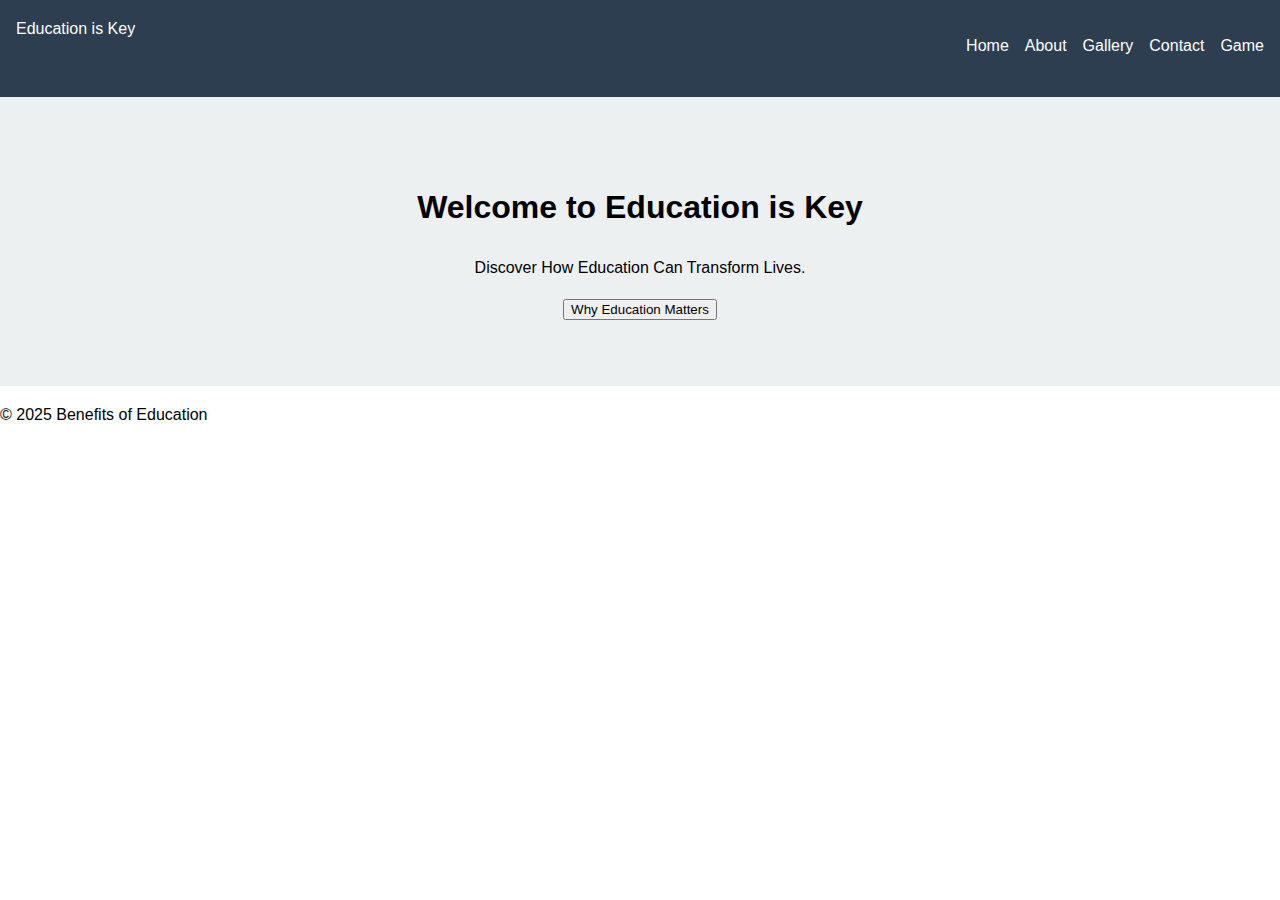
<file: index.html>
<!DOCTYPE html>
<html>
<head>
  <meta charset="UTF-8" />
  <meta name="viewport" content="width=device-width, initial-scale=1.0" />
  <title>Benefits of Education</title>
  <link rel="stylesheet" href="styles.css" />
</head>
<body>
  <header>
    <nav class="navbar">
      <div class="logo">Education is Key</div>
      <ul class="nav-links">
        <li><a href="index.html">Home</a></li>
        <li><a href="about.html">About</a></li>
        <li><a href="gallery.html">Gallery</a></li>
        <li><a href="form.html">Contact</a></li>
        <li><a href="game.html">Game</a></li>
      </ul>
    </nav>
  </header>

  <main>
    <div class="hero">
      <h1>Welcome to Education is Key</h1>
	  
      <p>Discover How Education Can Transform Lives.</p>
	  
      <button id="revealBtn">Why Education Matters</button>
	  
      <p id="extraInfo" class="hidden">Education Empowers Individuals, Strengthens Communities, And Builds Better Futures.</p>
    </section>
  </main>

  <footer>
    <p>&copy; 2025 Benefits of Education</p>
  </footer>

  <script src="main.js"></script>
</body>
</html>
</file>
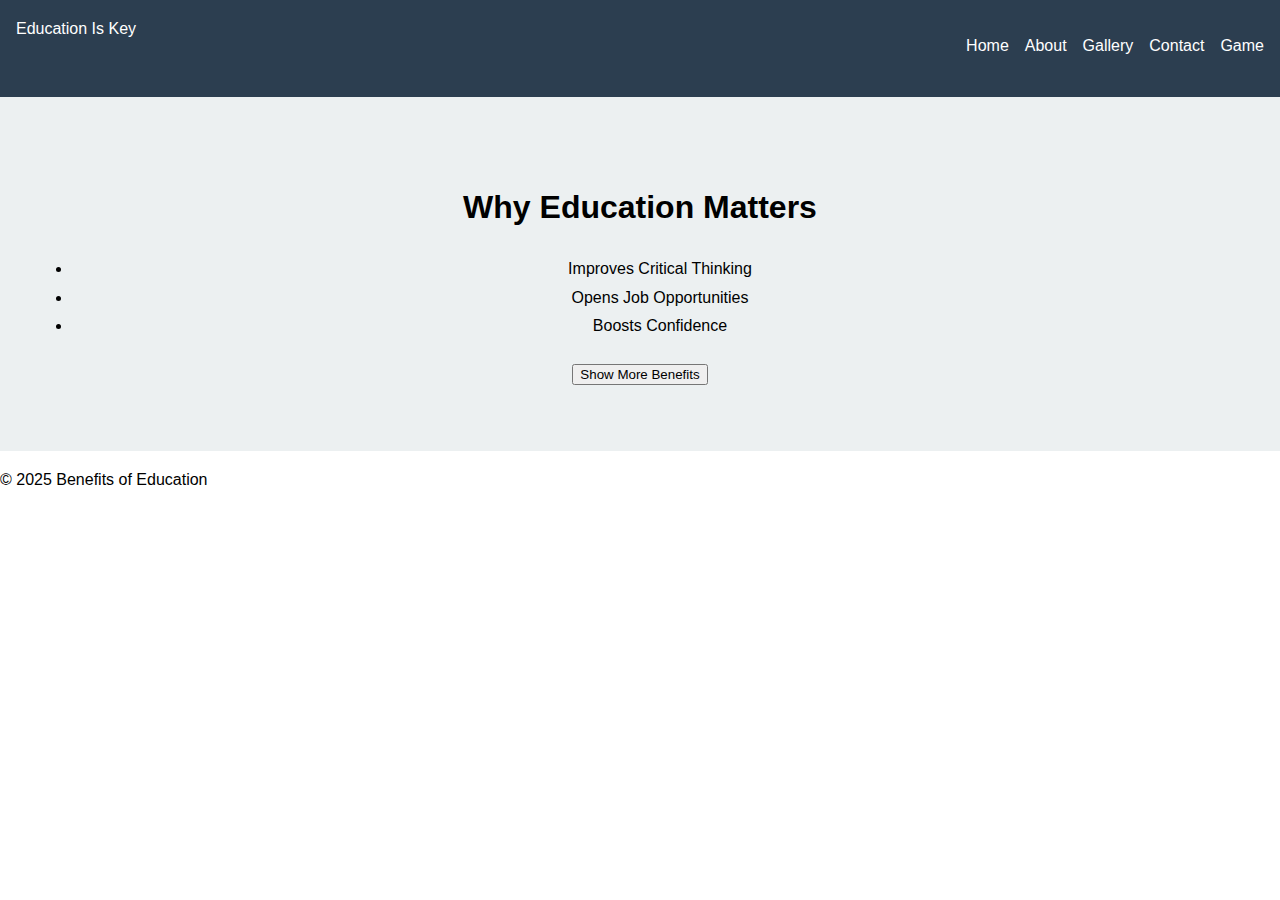
<file: about.html>
<!DOCTYPE html>
<html>
<head>
  <meta charset="UTF-8" />
  <meta name="viewport" content="width=device-width, initial-scale=1.0"/>
  <title>About - Benefits of Education</title>
  <link rel="stylesheet" href="styles.css" />
</head>
<body>

  <header>
    <nav class="navbar">
      <div class="logo">Education Is Key</div>
      <ul class="nav-links">
        <li><a href="index.html">Home</a></li>
        <li><a href="about.html">About</a></li>
        <li><a href="gallery.html">Gallery</a></li>
        <li><a href="form.html">Contact</a></li>
        <li><a href="game.html">Game</a></li>
      </ul>
    </nav>
  </header>

  <main>
    <section class="hero">
      <h1>Why Education Matters</h1>
      <ul>
        <li>Improves Critical Thinking</li>
        <li>Opens Job Opportunities</li>
        <li>Boosts Confidence</li>
      </ul>

      <button id="showMoreBtn">Show More Benefits</button>

      <div id="moreBenefits" style="display: none;">
        <ul>
          <li>Promotes Equality</li>
          <li>Reduces Poverty</li>
          <li>Encourages Innovation</li>
        </ul>
      </div>
    </section>
  </main>

  <footer>
    <p>&copy; 2025 Benefits of Education</p>
  </footer>

  <script src="about.js"></script>
</body>
</html>
</file>
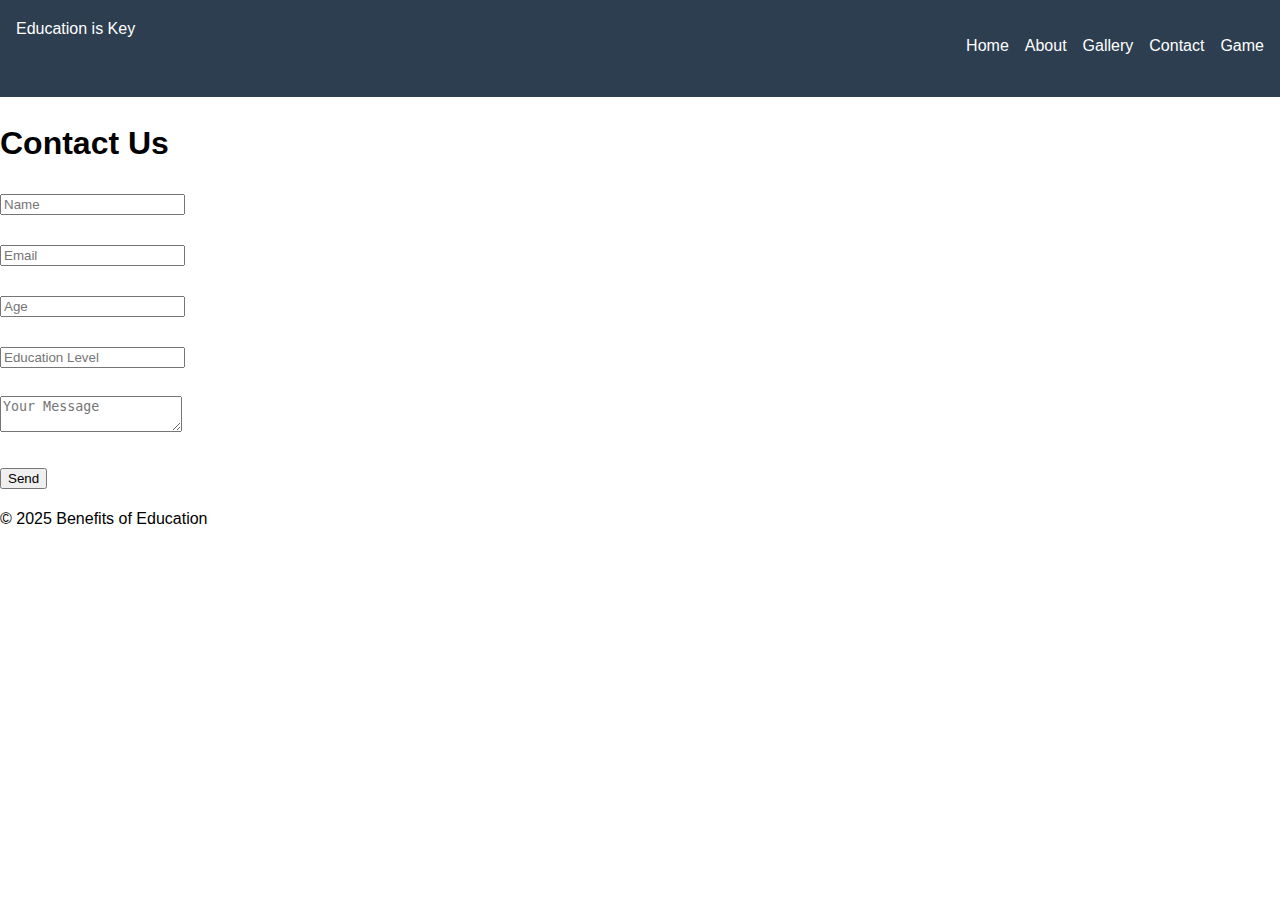
<file: form.html>
<!DOCTYPE html>
<html>
<head>
  <meta charset="UTF-8" />
  <title>Contact Us</title>
  <link rel="stylesheet" href="styles.css" />
</head>
<body>

  <header>
    <nav class="navbar">
      <div class="logo">Education is Key</div>
      <ul class="nav-links">
        <li><a href="index.html">Home</a></li>
        <li><a href="about.html">About</a></li>
        <li><a href="gallery.html">Gallery</a></li>
        <li><a href="form.html">Contact</a></li>
        <li><a href="game.html">Game</a></li>
      </ul>
    </nav>
  </header>

  <main>
    <h1>Contact Us</h1>

     <form id="contactForm">
    <input id="name" placeholder="Name"><br><br>
    <input id="email" placeholder="Email"><br><br>
    <input id="age" placeholder="Age"><br><br>
    <input id="education" placeholder="Education Level"><br><br>
    <textarea id="message" placeholder="Your Message"></textarea><br><br>
    <button type="submit">Send</button>
    <p id="feedback" style="color: red;"></p>
  </form>
  </main>

  <footer>
    <p>&copy; 2025 Benefits of Education</p>
  </footer>

  <script src="form.js"></script>
</body>
</html>
</file>
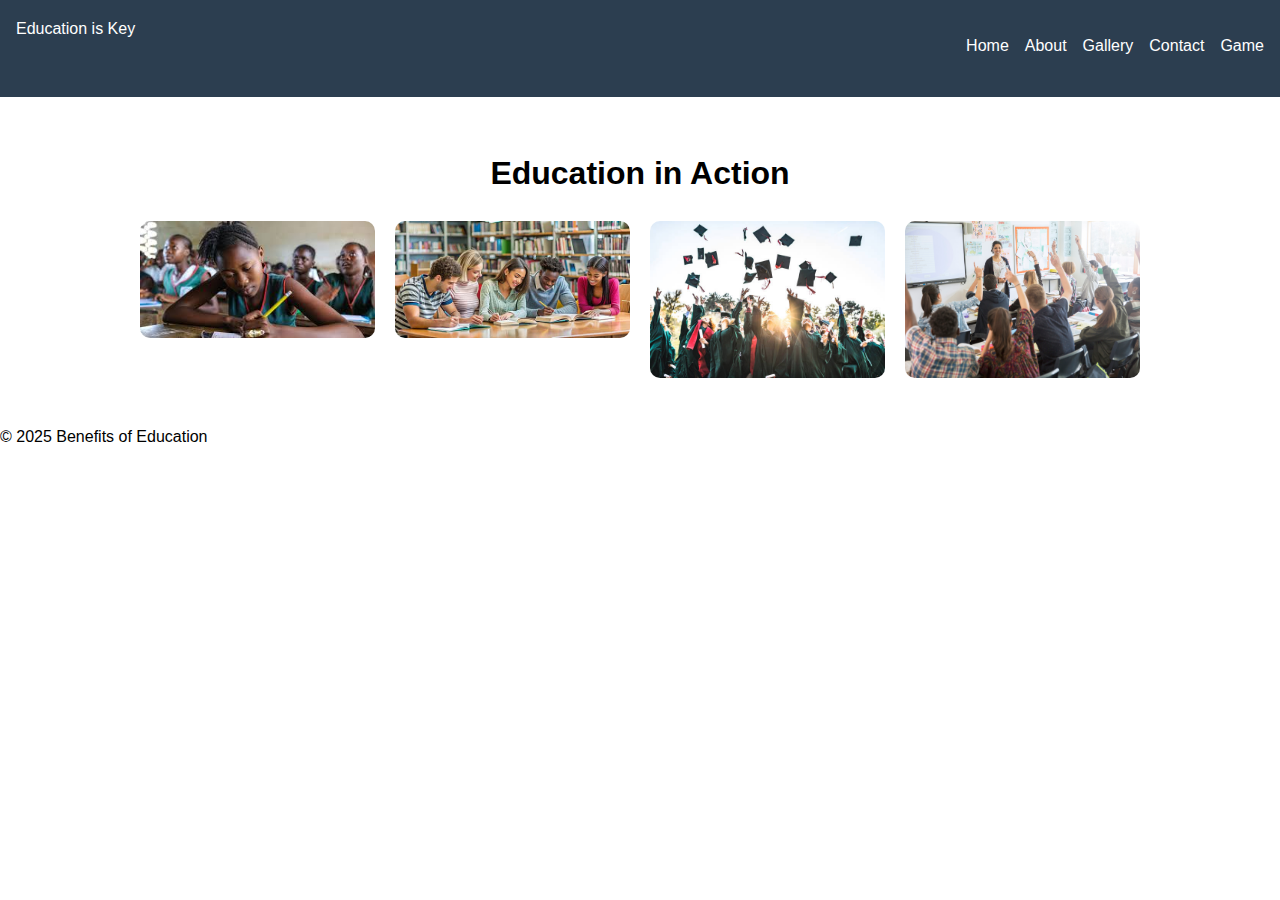
<file: gallery.html>
<!DOCTYPE html>
<html>
<head>
  <meta charset="UTF-8" />
  <meta name="viewport" content="width=device-width, initial-scale=1.0"/>
  <title>Gallery - Benefits of Education</title>
  <link rel="stylesheet" href="styles.css" />
</head>
<body>

  <header>
    <nav class="navbar">
      <div class="logo">Education is Key</div>
      <ul class="nav-links">
        <li><a href="index.html">Home</a></li>
        <li><a href="about.html">About</a></li>
        <li><a href="gallery.html">Gallery</a></li>
        <li><a href="form.html">Contact</a></li>
        <li><a href="game.html">Game</a></li>
      </ul>
    </nav>
  </header>

  <main>
    <section class="gallery">
      <h1>Education in Action</h1>
      <div class="gallery-grid">
        <img src="img1.jpg" alt="Students learning" onclick="enlarge(this)" />
        <img src="img2.jpg" alt="Books and study" onclick="enlarge(this)" />
        <img src="img3.jpg" alt="Graduation ceremony" onclick="enlarge(this)" />
        <img src="img4.jpg" alt="Teacher and students" onclick="enlarge(this)" />
      </div>
    </section>
  </main>

  <footer>
    <p>&copy; 2025 Benefits of Education</p>
  </footer>

  <script src="gallery.js"></script>
</body>
</html>
</file>
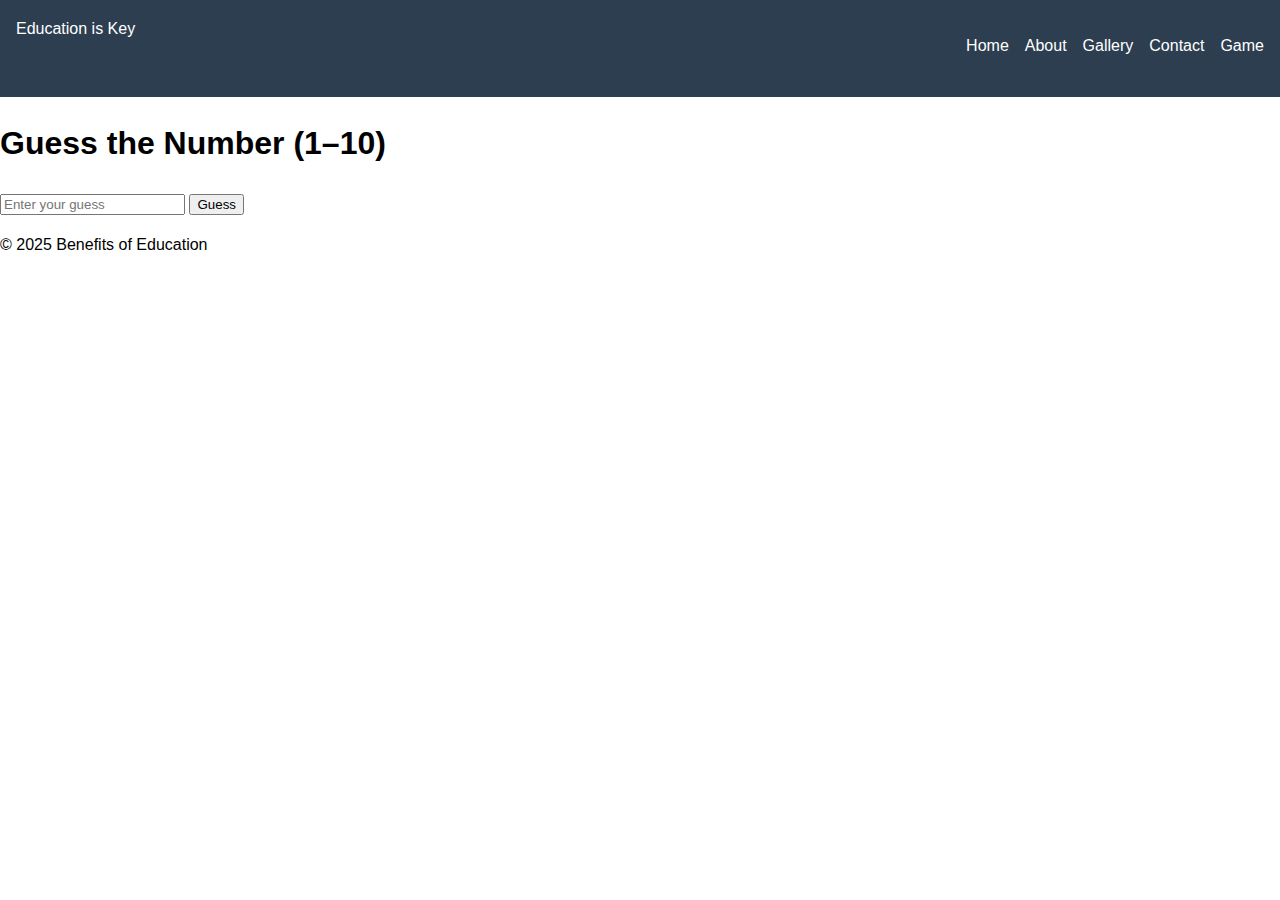
<file: game.html>
<!DOCTYPE html>
<html>
<head>
  <meta charset="UTF-8" />
  <title>Game</title>
  <link rel="stylesheet" href="styles.css" />
</head>
<body>



  <header>
    <nav class="navbar">
      <div class="logo">Education is Key</div>
      <ul class="nav-links">
        <li><a href="index.html">Home</a></li>
        <li><a href="about.html">About</a></li>
        <li><a href="gallery.html">Gallery</a></li>
        <li><a href="form.html">Contact</a></li>
        <li><a href="game.html">Game</a></li>
      </ul>
    </nav>
  </header>

  <h1>Guess the Number (1–10)</h1>

  <input type="number" id="guess" placeholder="Enter your guess" />
  <button onclick="checkGuess()">Guess</button>
  <p id="result"></p>
  
  
   <footer>
    <p>&copy; 2025 Benefits of Education</p>
  </footer>
  

  <script src="game.js"></script>
</body>
</html>
</file>
<file: styles.css>
body {
  margin: 0;
  font-family: Arial, sans-serif;
  line-height: 1.6;
}

.navbar {
  background-color: #2c3e50;
  color: white;
  display: flex;
  justify-content: space-between;
  padding: 1rem;
  flex-wrap: wrap;
}

.nav-links {
  display: flex;
  list-style: none;
  gap: 1rem;
}

.nav-links a {
  color: white;
  text-decoration: none;
}

.hero {
  text-align: center;
  padding: 4rem 2rem;
  background: #ecf0f1;
}

.hidden {
  display: none;
}

/* Responsive Navigation */
@media (max-width: 600px) {
  .nav-links {
    flex-direction: column;
    width: 100%;
  }

  .navbar {
    flex-direction: column;
    align-items: flex-start;
  }
}


ul {
  line-height: 1.8;
  margin-bottom: 20px;
}

#moreBenefits {
  margin-top: 20px;
}



.gallery {
  padding: 30px;
  text-align: center;
}

.gallery-grid {
  display: grid;
  grid-template-columns: repeat(auto-fit, minmax(200px, 1fr));
  gap: 20px;
  margin-top: 20px;
  max-width: 1000px;
  margin-left: auto;
  margin-right: auto;
}

.gallery-grid img {
  width: 100%;
  cursor: pointer;
  border-radius: 10px;
  transition: transform 0.3s;
}
</file>
